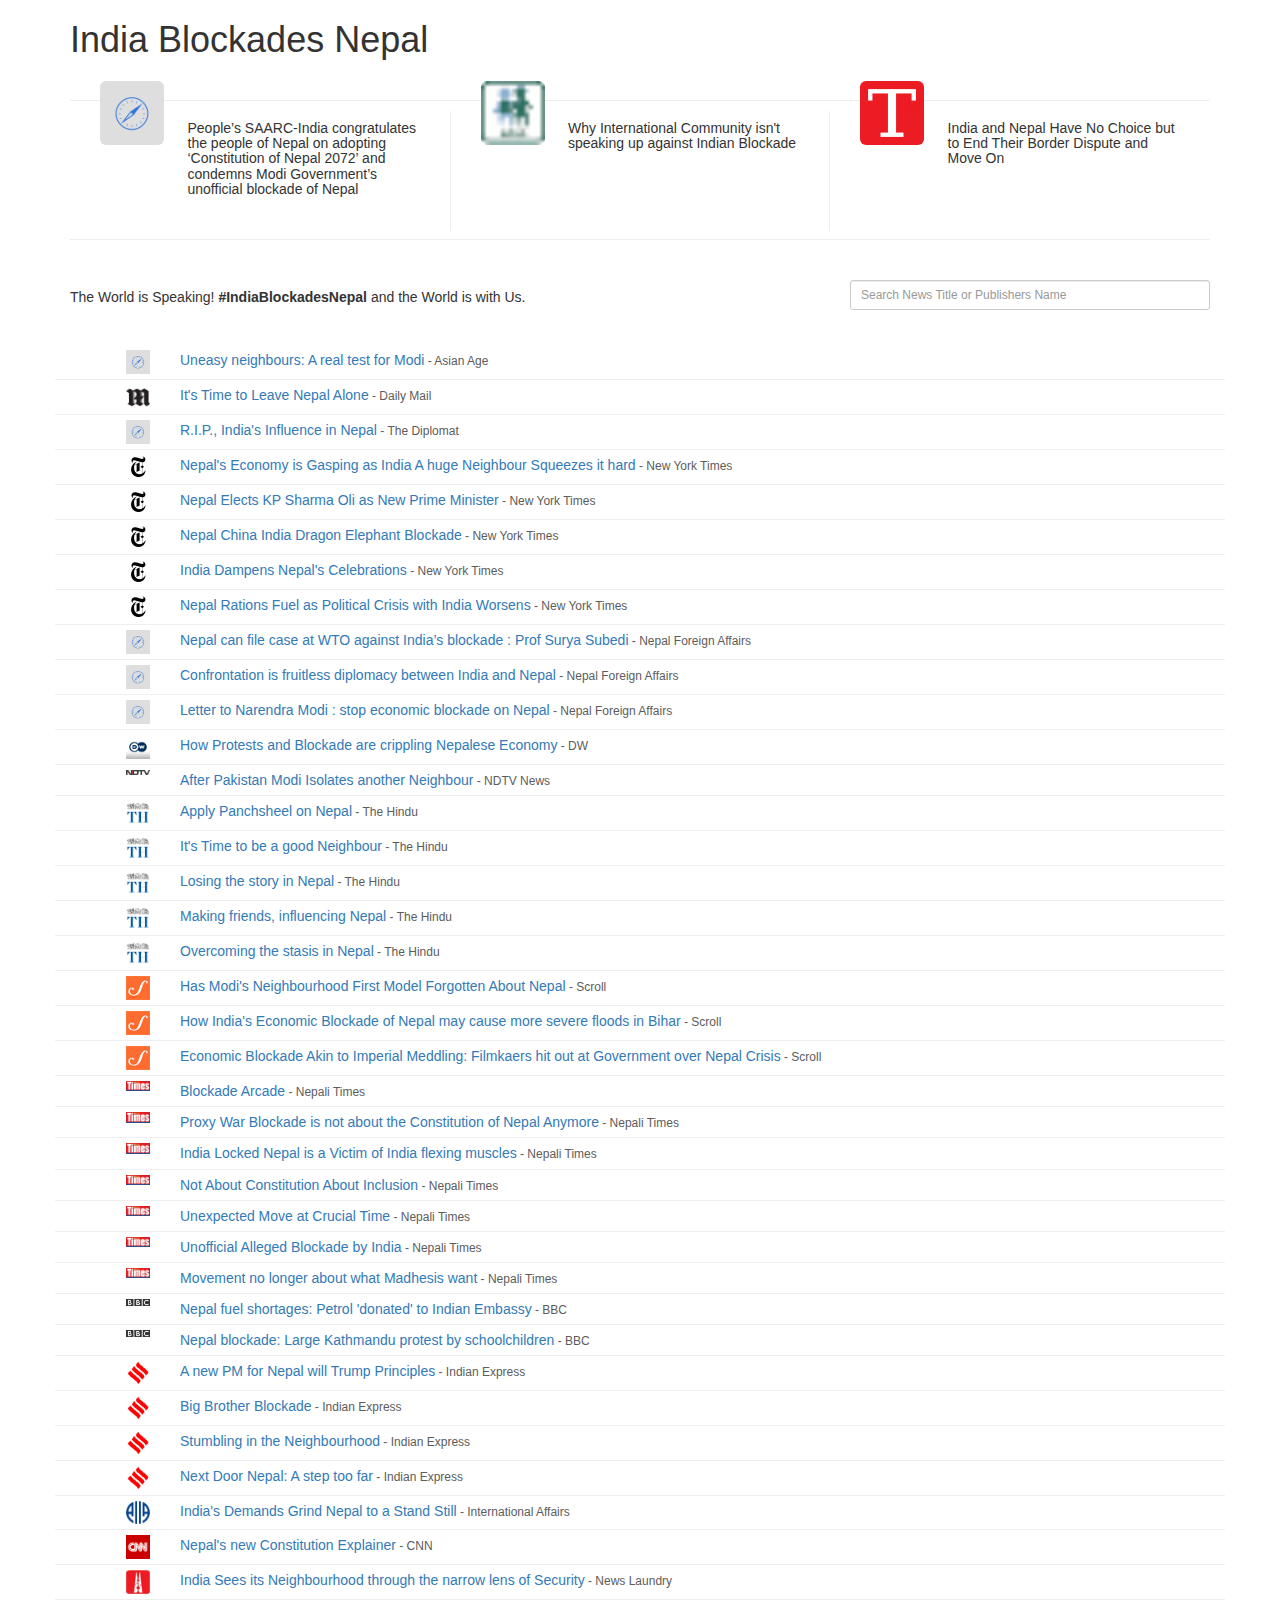
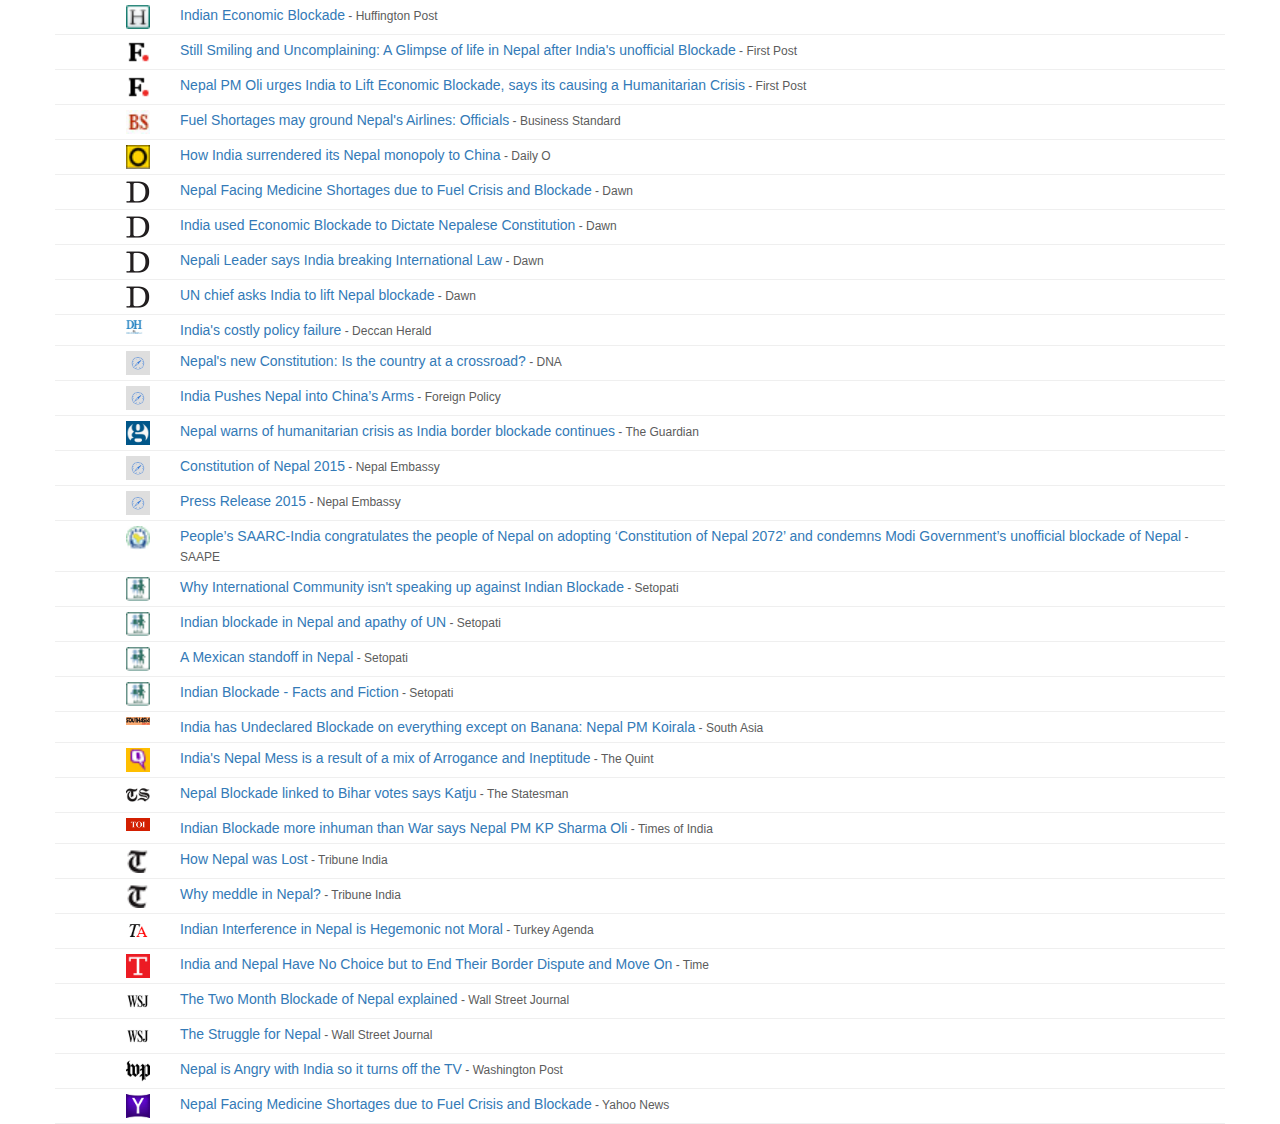
<file: index.html>
<!DOCTYPE html>
<html lang="en">
<head>
    <meta charset="utf-8">
    <meta http-equiv="X-UA-Compatible" content="IE=edge">
    <meta name="viewport" content="width=device-width, initial-scale=1">
    <meta name="description" content="The political scenario of Nepal has been over ruled by India and Indian Politics, specially BJP Lead Indian Government with Narendra Modi heading it. Amidst his ambitious Make In India and Digital India project it is vialoating human rights norms in SAARC and in Nepal.">
    <meta name="keywords" content="India Blockades Nepal, Blockade, Fuel Crisis, Nepal, India, Narendra Modi, Digital India, Make In India, Politics, South Asia, SAARC, China India Relationship, BJP, Congress, Pakistan, Bangladesh, Human rights">
    <meta name="author" content="You were looking for that? Don't You ?">
    <title>India Blockades Nepal</title>
    <link rel="stylesheet" type="text/css" href="css/bootstrap.min.css">
    <link rel="stylesheet" type="text/css" href="css/style.css">
    <script type="text/javascript" src="js/data.js"></script>
    <script type="text/javascript" src="js/jquery.js"></script>
</head>
<body>
<div class="container">
            <div id="header">
                <h1>India Blockades Nepal</h1>
            </div>
            
            <div id="mediaList">
                <div id="feature">
                    <div id="left" class="col-md-4">
                        <div class="image col-md-3">
                            <img src="img/noicon.png" class="img img-rounded">
                        </div>
                        <div class="content col-md-9">
                            <h5>People’s SAARC-India congratulates the people of Nepal on adopting ‘Constitution of Nepal 2072’ and condemns Modi Government’s unofficial blockade of Nepal</h5>
                        </div>
                    </div>
                    <div id="center" class="col-md-4">
                        <div class="image col-md-3">
                            <img src="img/setopati.ico" class="img img-rounded">
                        </div>
                        <div class="content col-md-9">
                            <h5>Why International Community isn't speaking up against Indian Blockade</h5>
                        </div>
                    </div>
                    <div id="right" class="col-md-4">
                        <div class="image col-md-3">
                            <img src="img/time.png" class="img img-rounded">
                        </div>
                        <div class="content col-md-9">
                            <h5>India and Nepal Have No Choice but to End Their Border Dispute and Move On</h5>
                        </div>
                    </div>
                    
                </div>
                <div class="row">
                    <div class="col-md-8">
                        <h5>The World is Speaking! <b>#IndiaBlockadesNepal</b> and the World is with Us.</h5>
                    </div>
                
                    <div class="col-md-4">
                        <input type="search" id="searchAnything" class="form-control input-sm" placeholder="Search News Title or Publishers Name">    
                    </div>
                </div>
                <div id="links" class="row">
                </div>
            </div>
    </div>
</body>
<script type="text/javascript"> 
    var t = Object.keys(data).length;
    
    for(var i=0;i<t;i++){
        var n = Object.keys(data)[i];
        var l = data[n].links.length;
        
        for(var o=0;o<l;o++) {
            var d = document.createElement('div');
            d.setAttribute('class','col-md-12 elem');
                 
            var a = document.createElement('div');
            a.setAttribute('class','col-md-1');    
            
            var m = document.createElement('img');
            m.setAttribute('class','img pull-right');
            m.src = "img/" + data[n].icon;
            m.title = Object.keys(data)[i] 
            
            var c = document.createElement('div');
            c.setAttribute('class','col-md-11 ');
            c.innerHTML = "<a class='lnks' title ='" + Object.keys(data)[i] + "' href='" + data[n].links[o] + "' target='_blank'>" + data[n].title[o] + "<span> - " + Object.keys(data)[i] + "</span></a>";
            
            a.appendChild(m);
            d.appendChild(a);
            d.appendChild(c);
            $('#links').append(d);
        }   
    }
       
   $('#searchAnything').on("keyup",function(e) {
        var v = this.value.toLowerCase();
        if(v == '') {
            $('.elem').show();
        } else {
            $('.elem').each(function(){
                var txt = $(this).find("a").text().toLowerCase();
                (txt.indexOf(v) >= 0) ? $(this).show() : $(this).hide();
            })
        }
    });


  (function(i,s,o,g,r,a,m){i['GoogleAnalyticsObject']=r;i[r]=i[r]||function(){
  (i[r].q=i[r].q||[]).push(arguments)},i[r].l=1*new Date();a=s.createElement(o),
  m=s.getElementsByTagName(o)[0];a.async=1;a.src=g;m.parentNode.insertBefore(a,m)
  })(window,document,'script','http://google-analytics.com/analytics.js','ga');

  ga('create', 'UA-71075537-1', 'auto');
  ga('send', 'pageview');
</script>
</html>
</file>
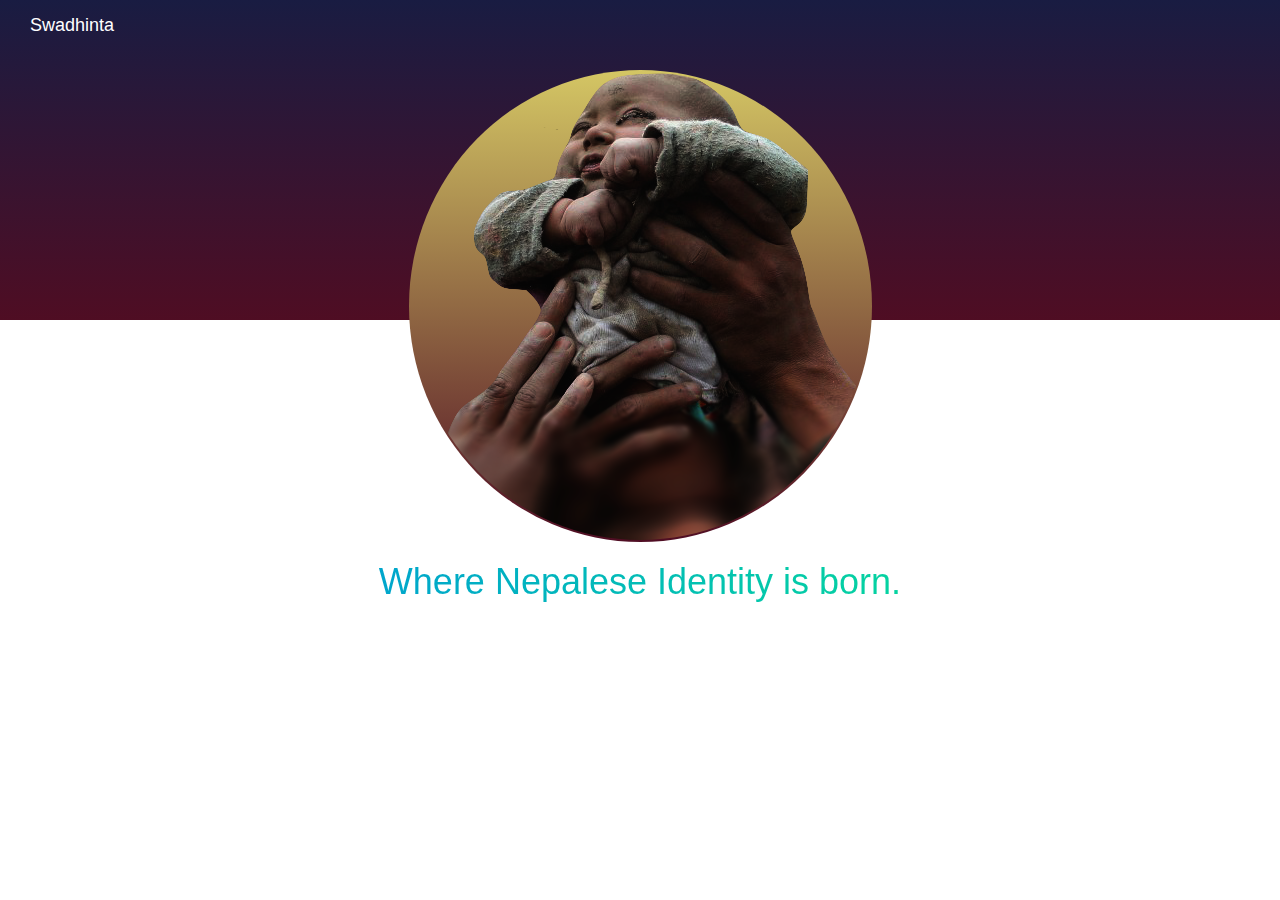
<file: blockade.html>
<!DOCTYPE html>
<html lang="en">
  <head>
    <meta charset="utf-8">
    <meta http-equiv="X-UA-Compatible" content="IE=edge">
    <meta name="viewport" content="width=device-width, initial-scale=1">
    <meta name="description" content="">
    <meta name="author" content="">

    <title>#IndiaBlockadesNepal</title>
    <link href="css/bootstrap.min.css" rel="stylesheet">
    <link href="css/blockade.css" rel="stylesheet">
  </head>
  <body>
  <div class="topContainer container">
  <nav class="navbar navbar-default navbar-transparent">
    <div class="container-fluid">
    <div class="navbar-header">
      <a class="navbar-brand" href="#">
        Swadhinta
      </a>
    </div>
  </div>
  </nav>
  
  <div class="container">
      <div class="inner">
        
        <div class="row">
          <img id="topImage" title="A baby boy resqued after the Earthquake in 2015, Photo source CNN" class="img img-circle" src="img/superboy.png">
        </div>
        <h1 class="mainText">Where Nepalese Identity is born.</h1>
      </div>

  </div>
  </div>
  </body>
</html>
</file>
<file: css/style.css>
h1,h2,h3,h4,h5,h6 {
  font-weight: 100 !important;
}
#links {
    margin-top: 30px;
    clear: both;
}
#links img {
    width:24px;
}
#links > div.col-md-12 {
    padding-bottom: 5px;
    padding-top: 5px;
    border-bottom: 1px solid #efefef;
}
.elem:hover {
    background-color: #EEE;
}
.lnks span {
   font-size: 12px;
    color:#5c5c5c;
}

#feature {
    height: 140px;
    margin: 40px 0 40px 0;
    border-top: 1px solid #EEE;
    border-bottom: 1px solid #EEE;  
}

#left {
    height: 120px;
    margin-top: 10px;
}
#center {
    border-left: 1px solid #EEE;
    border-right: 1px solid #EEE;
    height: 120px;
    margin-top: 10px;
}
#right {
    height: 120px;
    margin-top: 10px;
}
.image {
    padding-top: 10px;
    margin-top:-40px;
}
.image img {
    width: 64px;
}
@media(max-width: 768px) {
    .image img {
        width: 24px;
    }    
    #feature {
        margin-bottom:120px;
    }
}
</file>
<file: css/blockade.css>
.topContainer {
background: linear-gradient(to bottom,#191c42 0,#4f0d23 100%);
height: 320px;
width: 100%;
}


.navbar-transparent {
	color: #fff;
	background: none;
	border: none;
	font-weight: 100;
}

.navbar-brand {
	color: #fff !important;
}

.mainText {
	background: linear-gradient(to right,#00a6cc 0,#05d3a0 100%);
	-webkit-background-clip: text;
	-webkit-text-fill-color: transparent;
	display: inline-block;
	margin-bottom: 0;
	font-weight: 100;
	text-align: center;
}

.inner {
	text-align: center;
}

#topImage {
	background: linear-gradient(to bottom,#d4c664 0,#4f0d23 100%);
	padding:2px
}
</file>
